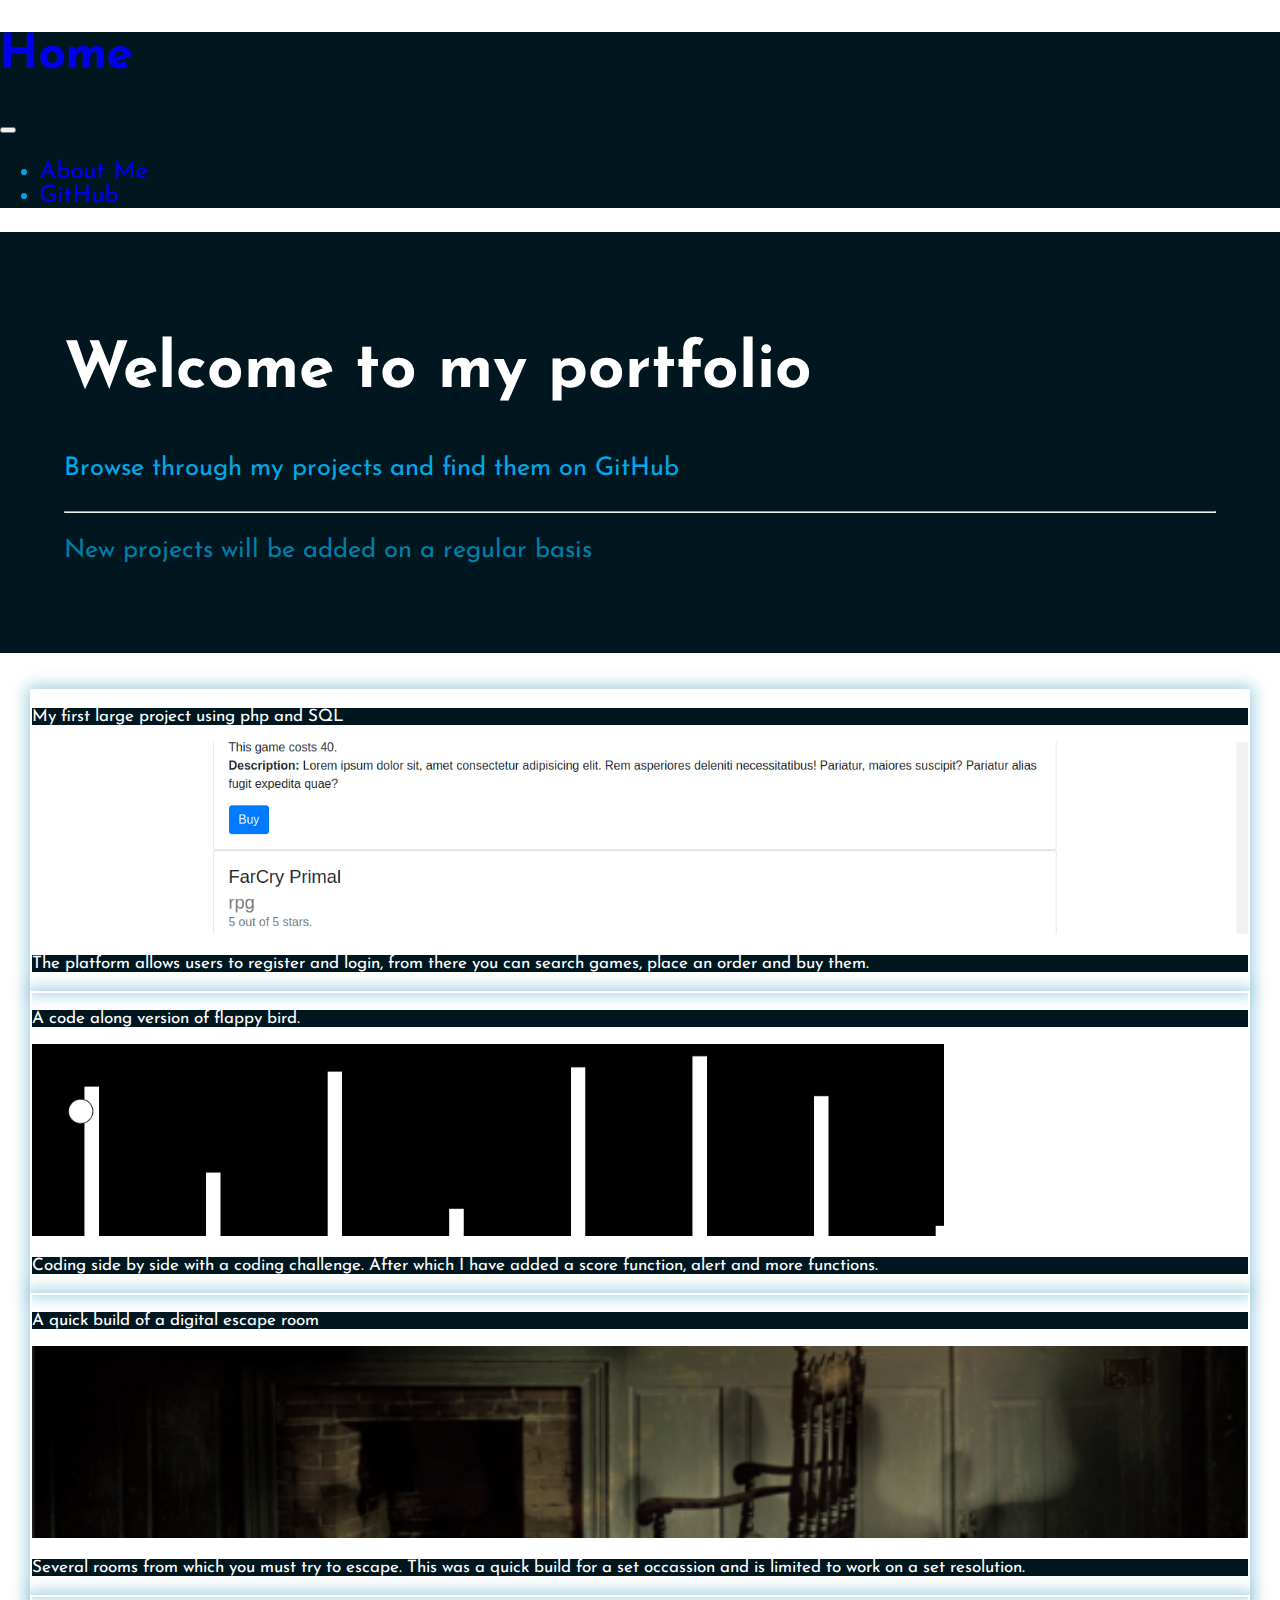
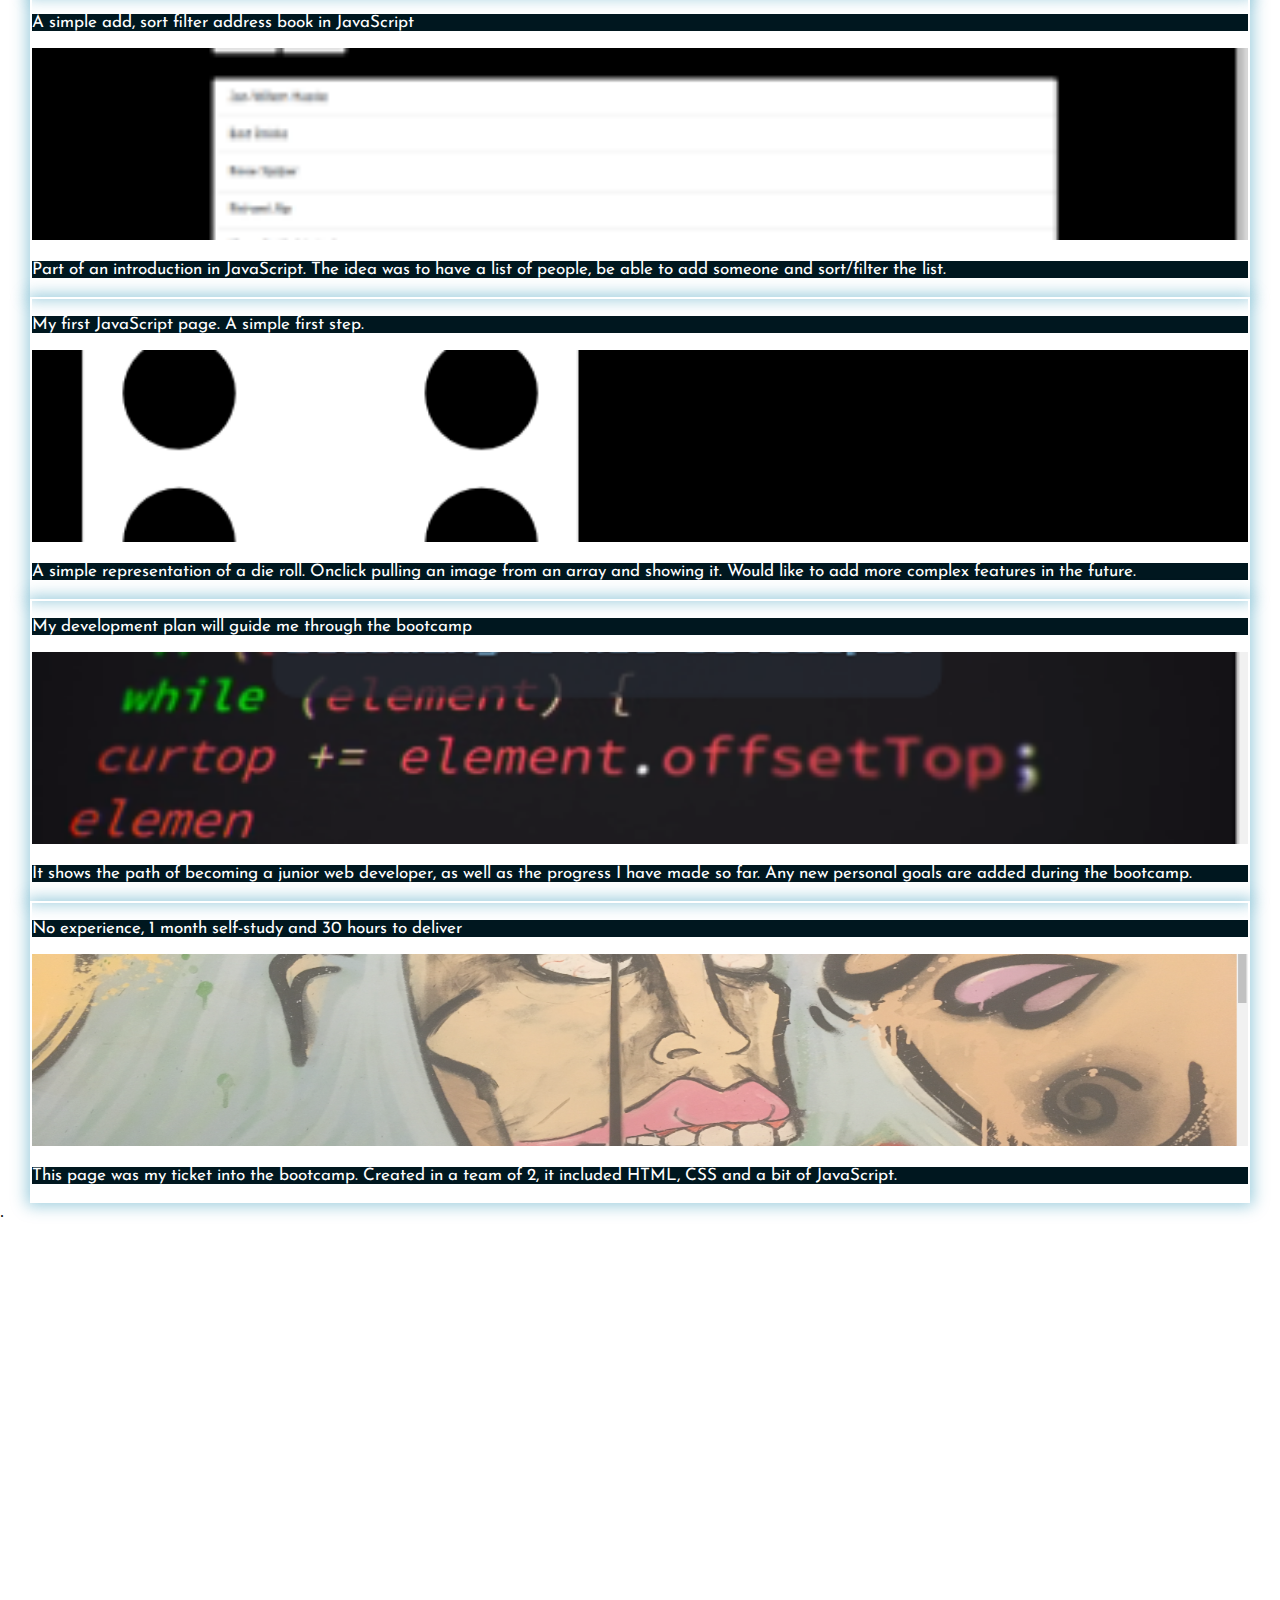
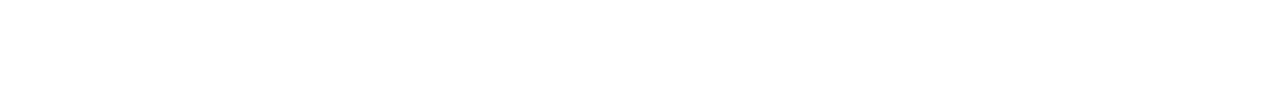
<file: pages/projects.html>
<!DOCTYPE html>
<html lang="en">
<head>
    <meta charset="UTF-8">
    <meta name="viewport" content="width=device-width, initial-scale=1.0">
    <meta http-equiv="X-UA-Compatible" content="ie=edge">
    <link rel="stylesheet" href="https://stackpath.bootstrapcdn.com/bootstrap/4.1.3/css/bootstrap.min.css" integrity="sha384-MCw98/SFnGE8fJT3GXwEOngsV7Zt27NXFoaoApmYm81iuXoPkFOJwJ8ERdknLPMO" crossorigin="anonymous">
    <link rel="stylesheet" href="../css/projects.css">
    <link rel="stylesheet" href="https://use.fontawesome.com/releases/v5.6.1/css/all.css" integrity="sha384-gfdkjb5BdAXd+lj+gudLWI+BXq4IuLW5IT+brZEZsLFm++aCMlF1V92rMkPaX4PP" crossorigin="anonymous">
    <link href="https://fonts.googleapis.com/css?family=Josefin+Sans" rel="stylesheet">
    <link href="https://fonts.googleapis.com/css?family=Shadows+Into+Light" rel="stylesheet"> 
    
    <!-- Hotjar Tracking Code for https://jw-aboutme.herokuapp.com/pages/projects.html -->
    <script>
        (function(h,o,t,j,a,r){
            h.hj=h.hj||function(){(h.hj.q=h.hj.q||[]).push(arguments)};
            h._hjSettings={hjid:1136470,hjsv:6};
            a=o.getElementsByTagName('head')[0];
            r=o.createElement('script');r.async=1;
            r.src=t+h._hjSettings.hjid+j+h._hjSettings.hjsv;
            a.appendChild(r);
        })(window,document,'https://static.hotjar.com/c/hotjar-','.js?sv=');
    </script>
    
    <title>Projects</title>
</head>
<body>
    <nav class="navbar navbar-expand-md fixed-top">
        <a class="navbar-brand" href="../index.php"> <h1>Home</h1></a>
        <button class="navbar-toggler" type="button" data-toggle="collapse" data-target="#navbarCollapse" aria-controls="navbarCollapse" aria-expanded="false" aria-label="Toggle navigation">
            <span class="navbar-toggler-icon"></span>
        </button>
        <div class="collapse navbar-collapse" id="navbarCollapse">
            <ul class="navbar-nav mr-auto">
            <li class="nav-item">
                <a class="nav-link" href="./cv.html">About Me</a>
            </li>
            <li class="nav-item">
                <a class="nav-link" href="https://github.com/Jwhaeke">GitHub</a>
            </li>
            </ul>
        </div>
    </nav>
        
    <!-- <img class="sticky-top rounded float-left" src="https://img.icons8.com/nolan/64/000000/undo.png"> -->
    <div class="jumbotron-fluid">
        <div class="container" id="padded">
            <h1 id="leader">Welcome to my portfolio</h1>
            <p id="lead">Browse through my projects and find them on GitHub <i class="far fa-hand-point-right"></i>    <a id="cleanLink" href="https://github.com/Jwhaeke" target="_blank"><i class="fab fa-github-square"></i></a></p>
            <hr class="my-2">
            <p id="foot">New projects will be added on a regular basis</p>
        </div>    
    </div>
    <br>
    <br>
    <!-- Copied cards section from about me page for consistency -->

    <div class="darkContent">
        <div class="container-fluid">    
            <div class="card-deck-wrapper ">
                <div class="card-deck">

                    <!-- Empty card - Fill from the top-->
                    <!-- <div class="col-xs-12 col-sm-6 col-lg-4 mb-5">
                        <a href="https://github.com/Jwhaeke/" target="_blank">
                        <div class="card h-100">
                            <div class="card-body">
                                <p class="card-text text-center">Lorem ipsum dolor sit amet consectetur adipisicing elit. Sapiente, odit!</p>
                            </div>
                            <img class="img-fluid" src="../img/pr_dev.png" alt="Card image" height="50%">
                            <div class="card-body">
                                <p class="card-text">Lorem ipsum dolor sit amet consectetur adipisicing elit. Accusantium quod eos similique recusandae ducimus amet iure maiores. Qui sunt dignissimos corrupti.</p>
                            </div>
                        </div>
                        </a>
                    </div> -->

                    <!-- Empty card - Fill from the top-->
                    <div class="col-xs-12 col-sm-6 col-lg-4 mb-5">
                        <a href="https://github.com/Jwhaeke/platform" target="_blank">
                        <div class="card h-100">
                            <div class="card-body">
                                <p class="card-text text-center">My first large project using php and SQL</p>
                            </div>
                            <img class="img-fluid" src="../img/platform.png" alt="Card image" height="50%">
                            <div class="card-body">
                                <p class="card-text">The platform allows users to register and login, from there you can search games, place an order and buy them.</p>
                            </div>
                        </div>
                        </a>
                    </div>

                    <!-- Flappy Bird -->
                    <div class="col-xs-12 col-sm-6 col-lg-4 mb-5">
                        <a href="https://github.com/Jwhaeke/flappy" target="_blank">
                        <div class="card h-100">
                            <div class="card-body">
                                <p class="card-text text-center">A code along version of flappy bird.</p>
                            </div>
                            <img class="img-fluid" src="../img/flappy.png" alt="Card image" height="50%">
                            <div class="card-body">
                                <p class="card-text">Coding side by side with a coding challenge. After which I have added a score function, alert and more functions.</p>
                            </div>
                        </div>
                        </a>
                    </div>

                    <!-- Escape room-->
                    <div class="col-xs-12 col-sm-6 col-lg-4 mb-5">
                        <a href="https://github.com/Jwhaeke/escape" target="_blank">
                        <div class="card h-100">
                            <div class="card-body">
                                <p class="card-text text-center">A quick build of a digital escape room</p>
                            </div>
                            <img class="img-fluid" src="../img/escape.png" alt="Card image" height="50%">
                            <div class="card-body">
                                <p class="card-text">Several rooms from which you must try to escape. This was a quick build for a set occassion and is limited to work on a set resolution.</p>
                            </div>
                        </div>
                        </a>
                    </div>

                    <!-- Address book -->
                    <div class="col-xs-12 col-sm-6 col-lg-4 mb-5">
                        <a href="https://github.com/Jwhaeke/addressbook" target="_blank">
                        <div class="card h-100">
                            <div class="card-body">
                                <p class="card-text text-center">A simple add, sort filter address book in JavaScript</p>
                            </div>
                            <img class="img-fluid" src="../img/book.png" alt="Card image" height="50%">
                            <div class="card-body">
                                <p class="card-text">Part of an introduction in JavaScript. The idea was to have a list of people, be able to add someone and sort/filter the list. </p>
                            </div>
                        </div>
                        </a>
                    </div>    
                    
                    <!-- Dice Card -->
                    <div class="col-xs-12 col-sm-6 col-lg-4 mb-5">
                        <a href="https://github.com/Jwhaeke/dice" target="_blank">
                        <div class="card h-100">
                            <div class="card-body">
                                <p class="card-text text-center">My first JavaScript page. A simple first step. </p>
                            </div>
                            <img class="img-fluid" src="../img/pr_roll.png" alt="Card image" height="50%">
                            <div class="card-body">
                                <p class="card-text">A simple representation of a die roll. Onclick pulling an image from an array and showing it. Would like to add more complex features in the future.</p>
                            </div>
                        </div>
                        </a>      
                    </div>  

                    <!-- Development Plan Card -->
                    <div class="col-xs-12 col-sm-6 col-lg-4 mb-5">
                        <a href="https://github.com/Jwhaeke/devplan" target="_blank">
                        <div class="card h-100">
                            <div class="card-body">
                                <p class="card-text text-center">My development plan will guide me through the bootcamp</p>
                            </div>
                            <img class="img-fluid" src="../img/pr_dev.png" alt="Card image" height="50%">
                            <div class="card-body">
                                <p class="card-text">It shows the path of becoming a junior web developer, as well as the progress I have made so far. Any new personal goals are added during the bootcamp.</p>
                            </div>
                        </div>
                        </a>
                    </div>    
                    
                     <!-- Hackathon Card -->
                     <div class="col-xs-12 col-sm-6 col-lg-4 mb-5">
                        <a href="https://github.com/Jwhaeke/hackathon" target="_blank">
                        <div class="card h-100">
                            <div class="card-body">
                                <p class="card-text text-center">No experience, 1 month self-study and 30 hours to deliver</p>
                            </div>
                            <img class="img-fluid" src="../img/hacka1.png" alt="Card image" height="50%">
                            <div class="card-body">
                                <p class="card-text">This page was my ticket into the bootcamp. Created in a team of 2, it included HTML, CSS and a bit of JavaScript.  </p>
                            </div>
                        </div>
                        </a>    
                    </div>

                </div>     
            </div>
        </div>
    </div>
            

    

    <div class="filler">
        .
    </div>

    <script src="https://code.jquery.com/jquery-3.3.1.slim.min.js" integrity="sha384-q8i/X+965DzO0rT7abK41JStQIAqVgRVzpbzo5smXKp4YfRvH+8abtTE1Pi6jizo" crossorigin="anonymous"></script>
    <script src="https://cdnjs.cloudflare.com/ajax/libs/popper.js/1.14.3/umd/popper.min.js" integrity="sha384-ZMP7rVo3mIykV+2+9J3UJ46jBk0WLaUAdn689aCwoqbBJiSnjAK/l8WvCWPIPm49" crossorigin="anonymous"></script>
    <script src="https://stackpath.bootstrapcdn.com/bootstrap/4.1.3/js/bootstrap.min.js" integrity="sha384-ChfqqxuZUCnJSK3+MXmPNIyE6ZbWh2IMqE241rYiqJxyMiZ6OW/JmZQ5stwEULTy" crossorigin="anonymous"></script>   
</body>
</html>
</file>
<file: css/projects.css>
body {
    margin: 0;
    padding: 0;
    height: 100vh;
    width: 100%;
}

.jumbotron-fluid {
    background-color: #00171f;
    color: #ffffff;
    font-family: 'Josefin Sans', sans-serif;
}

.navbar {
    background-color: #00171f;
    color: #00a8e8;
    font-family: 'Josefin Sans', sans-serif;
    font-size: 1.5em;
}

/* container of card deck */
.container-fluid {
    padding-right: 30px;
    padding-left: 30px;
    margin-right: auto;
    margin-left: auto;
}

/* Jumbotron */
#padded {
    padding: 5%;
}

.card {
    -webkit-box-shadow: 0px 0px 15px 3px rgba(0,126,167,0.39);
    -moz-box-shadow: 0px 0px 15px 3px rgba(0,126,167,0.39);
    box-shadow: 0px 0px 15px 3px rgba(0,126,167,0.39);
    border: 2px solid white;
    margin-bottom: 0;
}

.card-body {
    background-color: #00171F;
    color: #FFFFFF;
    font-family: 'Josefin Sans', sans-serif;
    font-size: 17px;
}

#leader {
    font-size: 5vw;
}

#lead {
    font-size: 2vw;
    color: #00a8e8;
}

#foot {
    font-size: 2vw;
    color: #007ea7;

}

.img-fluid {
    width: 100%;
    height: 15vw;
    object-fit: cover;
}

#cleanLink i {
    text-decoration: none;
    color: #00a8e8;
    font-size: 3vw;
}

#cleanLink i:hover {
    -ms-transform: scale(1.3);
    -webkit-transform: scale(1.3);
    transform: scale(1.3);
    -webkit-transition-duration: 0.1s;
    transition-duration: 0.1s;
    color: #FFFFFF;
}

#cleanLink i:not(:hover) {
    -ms-transform: scale(1.00);
    -webkit-transform: scale(1.00);
    transform: scale(1.00);
    -webkit-transition-duration: 0.1s;
    transition-duration: 0.1s;
    color: #00a8e8;
}

.card:hover {
    -ms-transform: scale(1.03);
    -webkit-transform: scale(1.03);
    transform: scale(1.03);
    -webkit-transition-duration: 0.3s;
    transition-duration: 0.3s;
}

.card:not(:hover) {
    -ms-transform: scale(1.00);
    -webkit-transform: scale(1.00);
    transform: scale(1.00);
    -webkit-transition-duration: 0.3s;
    transition-duration: 0.3s;
}

a{
    text-decoration: none;
}

a:hover{
    text-decoration: none;
}

/* temp filler class */

.filler {
    height: 500px;
}
</file>
